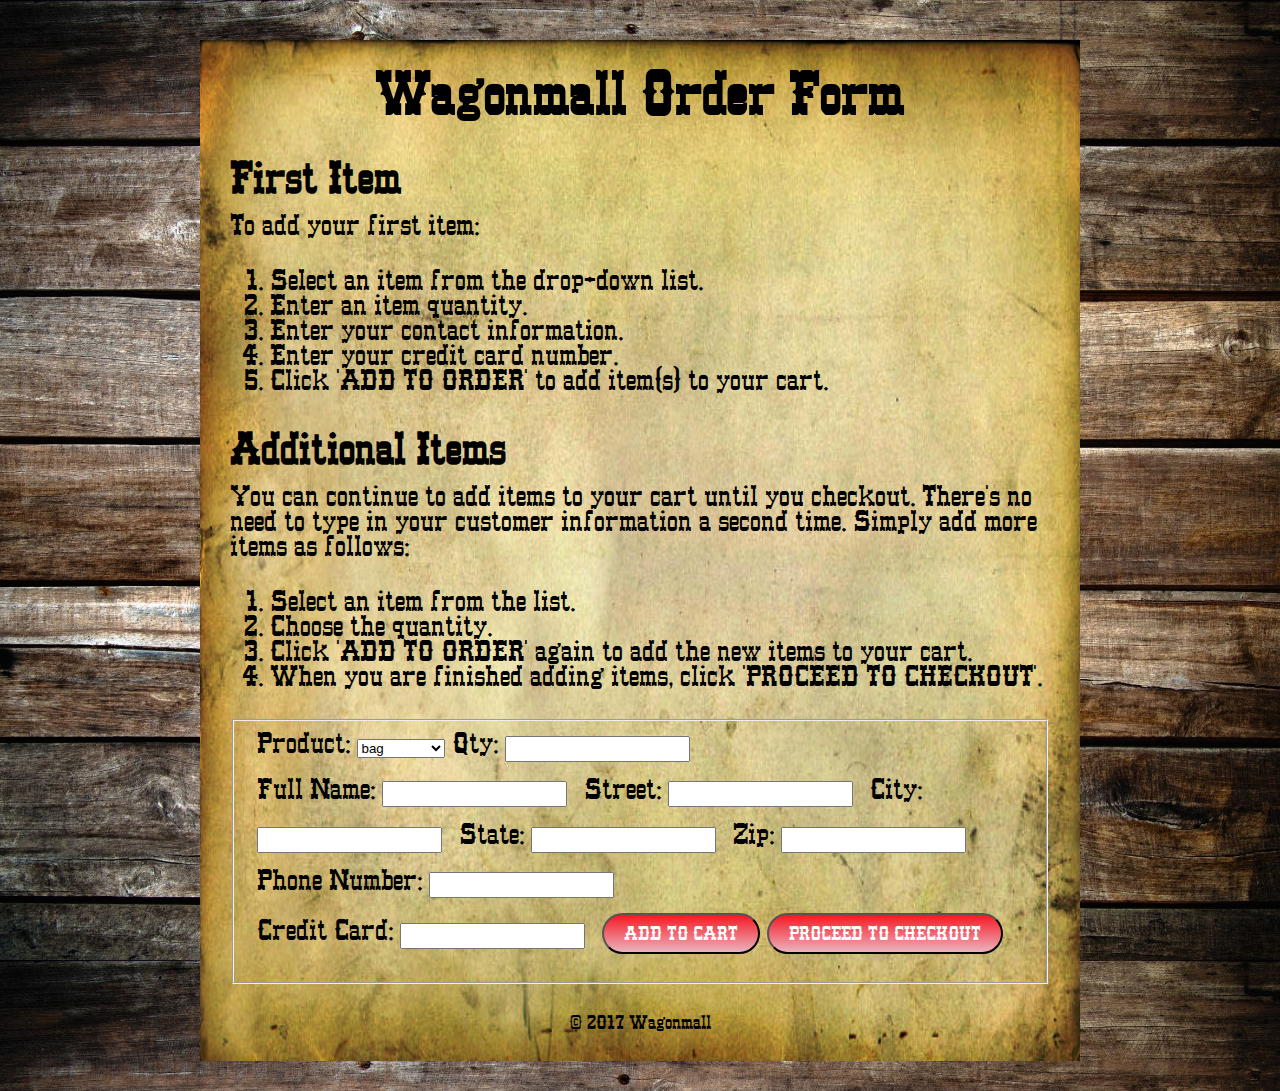
<file: index.html>
<!DOCTYPE html>
<html>
  <head>
    <meta charset="utf-8">
    <title>Busmall Order Form</title>
    <link rel="stylesheet" href="style.css" />
  </head>
  <body>
    <header>
      <h1>Wagonmall Order Form</h1>
    </header>
    <main>
      <div>
        <h2>First Item</h2>
        <p>To add your first item:</p>
        <ol>
          <li>Select an item from the drop-down list.</li>
          <li>Enter an item quantity.</li>
          <li>Enter your contact information.</li>
          <li>Enter your credit card number.</li>
          <li>Click 'ADD TO ORDER' to add item(s) to your cart.</li>
        </ol>
      </div>
      <div>
        <h2>Additional Items</h2>
        <p>You can continue to add items to your cart until you checkout. There's no need to type in your customer information a second time. Simply add more items as follows:</p>
        <ol>
          <li>Select an item from the list.</li>
          <li>Choose the quantity.</li>
          <li>Click 'ADD TO ORDER' again to add the new items to your cart.</li>
          <li>When you are finished adding items, click 'PROCEED TO CHECKOUT'.</li>
        </ol>
      </div>
      <form>
        <fieldset>
          <label for="select">Product:</label>
          <select name="select"></select>
          <label for="qty">Qty:</label>
          <input type="number" name="qty" />
          <div class="address">
            <label for="name">Full Name:</label>
            <input type="text" name="name" />
            <label for="street">Street:</label>
            <input type="text" name="street" />
            <label for="city">City:</label>
            <input type="text" name="city" />
            <label for="state">State:</label>
            <input type="text" name="state" />
            <label for="zip">Zip:</label>
            <input type="text" name="zip" />
            <label for="phonenumber">Phone Number:</label>
            <input type="text" name="phonenumber" />
          </div>
          <label for="creditcard">Credit Card:</label>
          <input type="number" name="creditcard">
          <button type="submit" name="submitcart">ADD TO CART</button>
          <button type="button" name="checkout">PROCEED TO CHECKOUT</button>

        </fieldset>
      </form>
    </main>
    <footer>
      <p>&copy; 2017 Wagonmall</p>
    </footer>
    <script type="text/javascript" src="app.js"></script>
  </body>
</html>
</file>
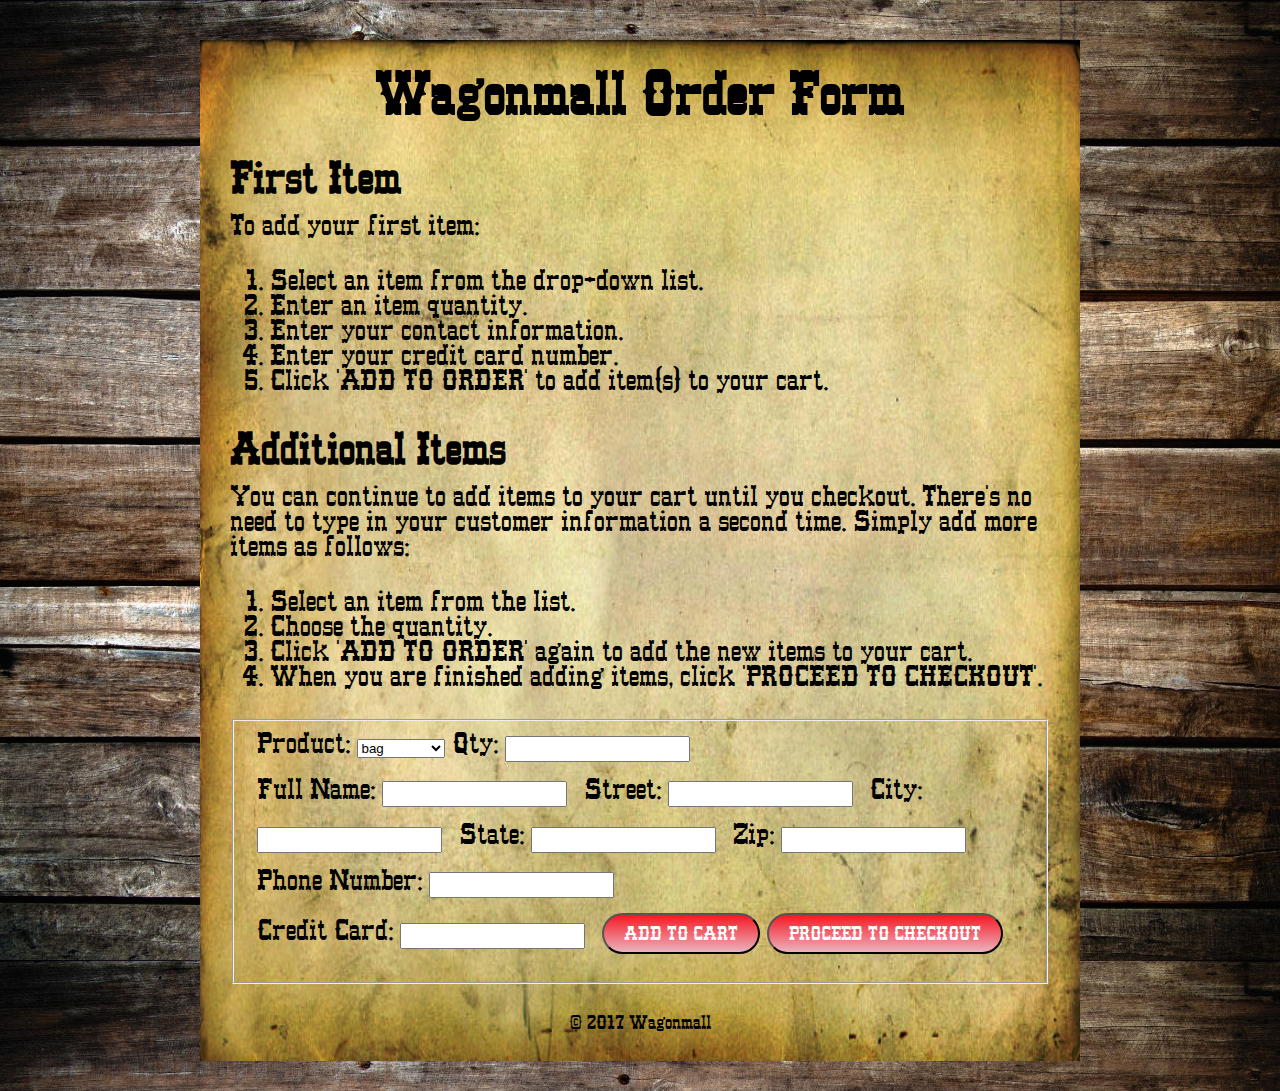
<file: cart.html>
<!DOCTYPE html>
<html>
  <head>
    <meta charset="utf-8">
    <title></title>
    <link rel="stylesheet" href="style.css">
  </head>
  <body>
    <header></header>
    <main>
          <ul name = 'cartSelection'></ul>
      <div class="footer2">
          <a href="index.html">Return to Store</a>
          <button type="button" name="Checkout">Confirm Purchase</button>
          <a href="https://www.youtube.com/watch?v=dQw4w9WgXcQ">Premium Products</a>
      </div>
    </main>
    <footer>
      <p>&copy; 2017 Wagonmall</p>
    </footer>
    <script type="text/javascript" src="app.js">
    </script>
  </body>
</html>
</file>
<file: style.css>
@font-face {
  font-family: westy;
  src: url('fontsstorage/WEST____.TTF');
}
html {
  background-image: url('css img/hWCGHK.jpg');
  background-size: auto;
  background-origin: padding-box;
  background-position-x: 50%;
  background-position-y:0%;
  background-repeat-x: no-repeat;
  background-size: 100%;
}
form {
  height: 300px;
}
button {
  font-family: westy;
  font-size: 10px;
  background: #f51823;
  background-image: -webkit-linear-gradient(top, #f51823, #ebb3be);
  background-image: -moz-linear-gradient(top, #f51823, #ebb3be);
  background-image: -ms-linear-gradient(top, #f51823, #ebb3be);
  background-image: -o-linear-gradient(top, #f51823, #ebb3be);
  background-image: linear-gradient(to bottom, #f51823, #ebb3be);
  -webkit-border-radius: 28;
  -moz-border-radius: 28;
  border-radius: 28px;
  font-family: westy;
  color: #ffffff;
  font-size: 20px;
  padding: 10px 20px 10px 20px;
  text-decoration: none;
}

button:hover {
  background: #f20303;
  background-image: -webkit-linear-gradient(top, #f20303, #000000);
  background-image: -moz-linear-gradient(top, #f20303, #000000);
  background-image: -ms-linear-gradient(top, #f20303, #000000);
  background-image: -o-linear-gradient(top, #f20303, #000000);
  background-image: linear-gradient(to bottom, #f20303, #000000);
  text-decoration: none;
}
body header h1 {
  text-align: center;
}
img {
  border: solid black;
  border-radius: 10%;
  margin-top: 30px;
  margin-left: 30px;
  margin-bottom: 30px;
  margin-right: 0px;
  width: 200px;
  height: 200px;
}
body {
  font-family: westy;
  font-size: 30px;
  background-image: url('css img/vintage-western-wallpaper.jpg');
  background-size: auto;
  background-origin: padding-box;
  background-position-x: 50%;
  background-position-y:0%;
  background-repeat-x: no-repeat;
  background-repeat-y: no-repeat;
  background-size: 100% 100%;
  margin-left: 200px;
  margin-right: 200px;
}
main ul li {
  list-style: none;
}
main ul li img{
display: block;
margin-left: 150px;
}
main ul li h2{
float: right;
display: block;
margin-left: 40px;
margin-right: 180px;
}
main ul li button {
margin-left: 175px;
}
.footer2 {
  margin: auto;
width: 50%;
}


/*Friday*/
h1 {
  padding-top: 30px;
}

h2 {
  margin-bottom: 0px;
}

main div {
  padding-left: 30px;
  padding-right: 30px;
}

p {
  margin-top: 15px;
  margin-bottom: 15px;
}

footer {
  text-align: center;
}
footer p {
  margin: 30px auto;
  padding-bottom: 30px;
  font-size: 20px;
}

form {
  height: auto;
  padding: 0 30px;
}

form input {
  height: 20px;
  margin-bottom: 15px;
  margin-right: 10px;
}

form div {
  padding-left: 0px;
  padding-right: 0px;
}

button {
  cursor: pointer;
}
</file>
